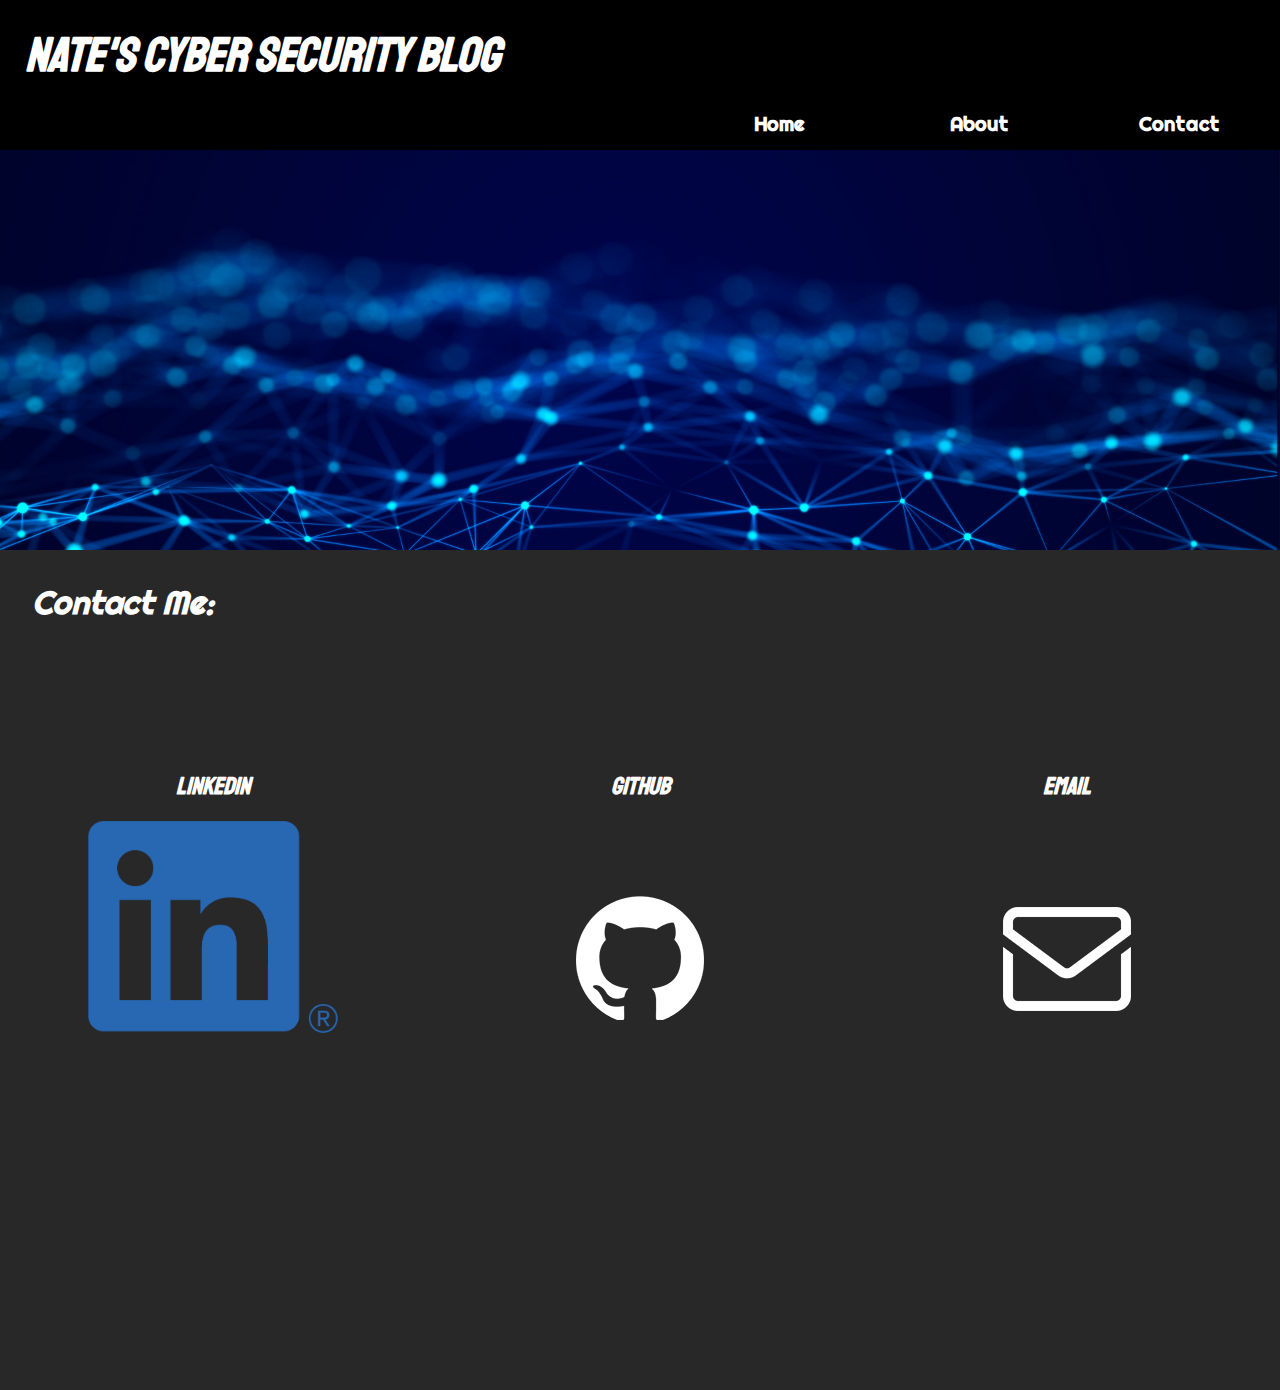
<file: contact.html>
<!DOCTYPE html>
<html>
<head>
  <title>Blog - Contact</title>
  <link rel="stylesheet" type="text/css" href="./assets/css/style.css">
  <link rel="preconnect" href="https://fonts.googleapis.com">
  <link rel="preconnect" href="https://fonts.gstatic.com" crossorigin>
  <link href="https://fonts.googleapis.com/css2?family=Staatliches&display=swap" rel="stylesheet">
  <link href="https://fonts.googleapis.com/css2?family=Righteous&display=swap" rel="stylesheet">
</head>
<body>
  <header>
    <div class="title">
        <h1>Nate's Cyber Security Blog</h1>
    </div>
    <div class="nav">
        <button class="button" onclick="window.location.href = 'index.html'";>
            <h2>Home</h2>
        </button>
        <button class="button" onclick="window.location.href = 'about.html'";>
            <h2>About</h2>
        </button>
        <button class="button" onclick="window.location.href = 'contact.html'";>
            <h2>Contact</h2>
        </button>
    </div>
  </header>

  <section>
    <div class="banner">
        <img src="./assets/images/Background.jpg"/>
    </div>
    <h1>Contact Me:</h1>
    <div class="contact-panel">
      <div class="contact-column">
        <div class="contact-column">
          <h2>LinkedIn</h2>
        </div>
        <div class="contact-column">
          <!-- 
            YOUR LINKEDIN GOES BELOW 
          -->
          <a href="https://www.linkedin.com/in/nate-dailey1/" target="_blank">
            <img class="contact-logo" src="./assets/images/LinkedIn-logo.png"/>
          </a>
        </div>
      </div>
      
      <div class="contact-column">
        <div class="contact-column">
          <h2>GitHub</h2>
        </div>
        <div class="contact-column">
          <!-- 
            YOUR GITHUB LINK GOES BELOW 
          -->
          <a href="https://github.com/ndailey1" target="_blank">
            <img class="contact-logo" src="./assets/images/GitHub-logo.png"/>
          </a>
        </div>
      </div>
      
      <div class="contact-column">
        <div class="contact-column">
          <h2>Email</h2>
        </div>
        <div class="contact-column">
          <!-- 
            YOUR EMAIL GOES BELOW 
          -->
          <a href="mailto:ndailey@incendia.com" target="_blank">
            <img class="contact-logo" src="./assets/images/Mail-logo.png"/>
          </a>
        </div>
      </div>
    </div>
  </section>
  <section>

  </section>

    </div>
  </footer>
</body>
</html>
</file>
<file: assets/css/style.css>
/* Global Styles */
body {
    background-color: #282828;
    color: #ffffff;
    font-family: Arial, sans-serif;
    font-style: italic;

    margin: 0;

    position: relative;
    min-height: 100vh;
}

/* Header-Footer Styles */
header {
    background-color: #000000;
    height: 150px;
    position: relative;
}

footer {
    position: absolute;
    bottom: 0;
    left: 0;
    width: 100%;
    background-color: #000000;
    color: #ffffff;
}

.footer-content {
    display: flex;
    justify-content: center;
    align-items: center;
    height: 150px;
}

.footer-content a {
    text-decoration: none;
    color: #2f89ff;
}

/* Title Menu */
    .title {
    position: absolute;

    height: 50px;

    top: 25px;
    left: 25px;
}

.title h1 {
    font-family: 'Staatliches', display;
    font-size: 3em; 
    margin: 0;
}

/* Navigation Menu */
.nav {
    position: absolute;

    height: 50px;

    bottom: 1px;
    right: 1px;

    display: flex;
    align-items: center;
    justify-content: center;
}

.button {
    display: inline;
    margin: 0;

    width: 15em;
    height: 100%;

    background-color: #000000;
    border-color: #282828;

    border: none;
    
}

.button:hover {
    background-color:#282828;
}

.button:active {
    background-color: #000000;
}

.button h2 {
    color: #ffffff;
    
    font-family: 'Righteous', cursive;
    text-decoration: none;
    
    margin: 0;
    padding: 0;
}

h1 {
    font-family: 'Righteous', cursive;
    font-size: 2em;
    margin: 1em;
}

/* Banner Styles */
.banner {
    width: 100%;
    height: 25em;

    

    display: flex;
    justify-content: center;
}

.banner img {
    display: inline;
    object-fit: cover; 
    width: 100%;
}

/* Post Styles */
.post {
    background-color: #000000;
    border-color: #ffffff;

    border: solid 1px;
    border-radius: 11px;

    padding: 15px 1% 15px 1%;  
    margin: 50px 5% 50px 5%;
}

.post h2 {
    font-family: 'Staatliches', display;
    font-style: italic;
    font-size: 2em;
    margin-left: 1%;
}

.post-content {
    display: flex;
    justify-content: center;
}

.post-content img {
    object-fit: cover; 
}

.post-content img, .post-content p {
    display: inline;
    width: 50%;
    margin: 1.5%;

    font-size: 1.25em;
}

/* Section Styles */
section {
    padding-bottom: 11em;
}

section h1 {
    color: #ffffff;
}

section p {
    color: #ffffff;
}

/* About Styles */
.about-panel {
    display: flex;
}

.about-column-img {
    flex: 1;
    display: flex;
    flex-direction: column;
    align-items: center;
}

.about-column-text
{
    flex: 2;
    display: flex;
    flex-direction: column;
    padding: 25px;
}

.headshot {
    width: 75%;
    max-width: 500px;
    aspect-ratio: 1/1;
}

.about-text {
    font-family: 'Staatliches', display;
    font-size: 1.5em;
}

/* Contact Styles */
.contact-panel {
    padding-top: 7.5%;
    display: flex;
    font-family: 'Staatliches', display;
}

.contact-column {
    flex: 1;
    display: flex;
    flex-direction: column;
    align-items: center;
}

.contact-logo {
    width: 100%;
    max-width: 250px;
    
}
</file>
